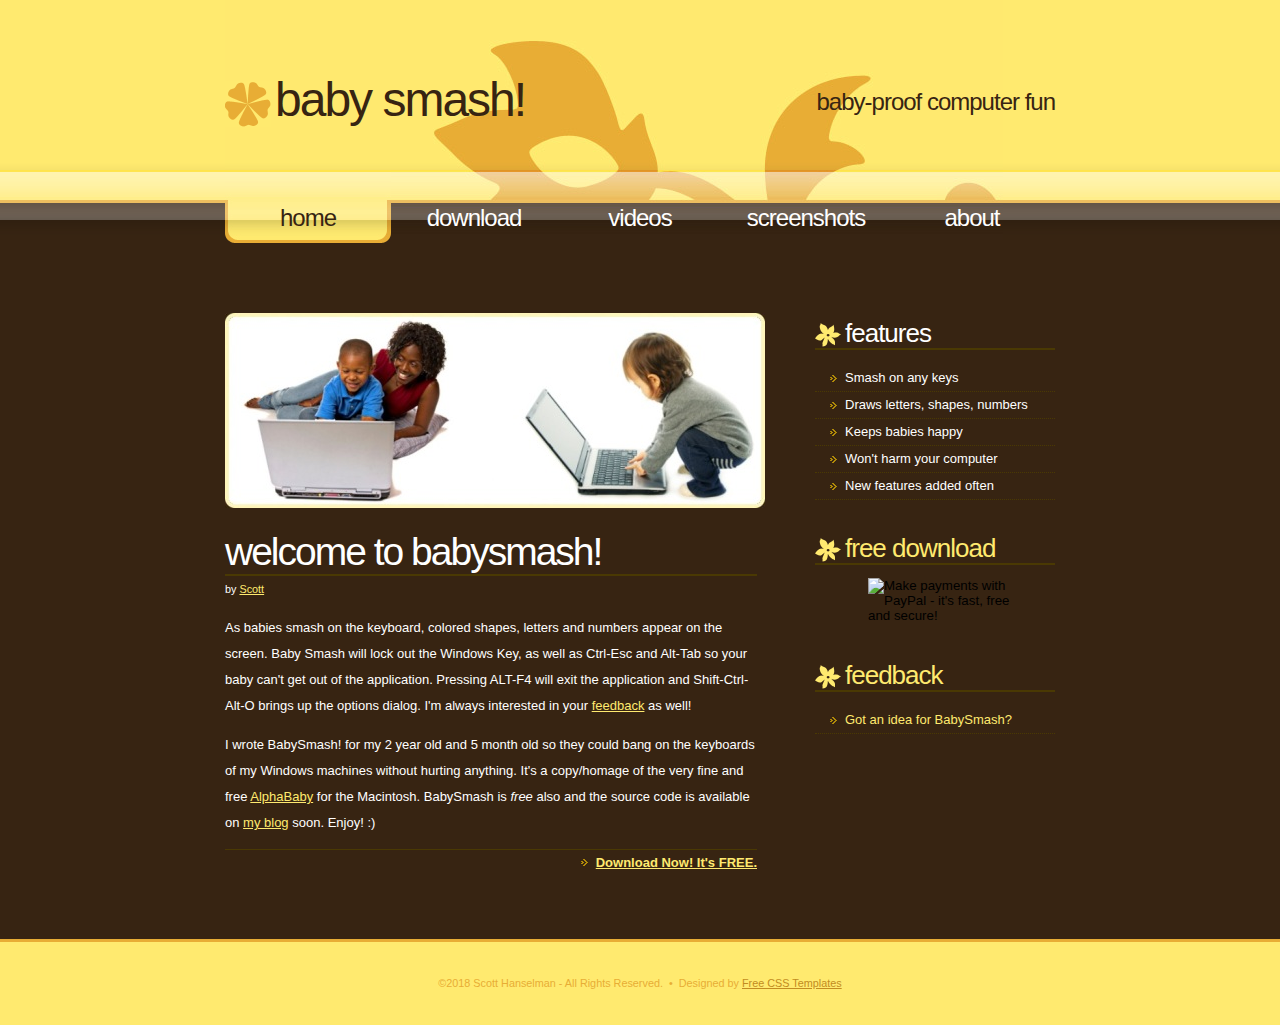
<file: index.htm>
<!DOCTYPE html PUBLIC "-//W3C//DTD XHTML 1.0 Strict//EN" "http://www.w3.org/TR/xhtml1/DTD/xhtml1-strict.dtd">
<!--
Design by Free CSS Templates
http://www.freecsstemplates.org
Released for free under a Creative Commons Attribution 2.5 License

Name       : Natures Charm
Description: A two-column, fixed-width design.
Version    : 1.0
Released   : 20080125

-->
<html xmlns="http://www.w3.org/1999/xhtml">
<head>
<meta http-equiv="content-type" content="text/html; charset=utf-8" />
<title>Baby Smash! by Scott Hanselman</title>
<meta name="keywords" content="" />
<meta name="description" content="" />
<link href="default.css" rel="stylesheet" type="text/css" media="screen" />
</head>
<body>
<!-- start header -->
<div id="header">
	<div id="logo">
		<h1><a href="https://www.hanselman.com/babysmash/">Baby Smash!</a></h1>
		<h2><a href="screenies.htm">Baby-Proof computer fun</a></h2>
	</div>
	<div id="menu">
		<ul>
			<li class="active"><a href="index.htm" accesskey="1" title="">Home</a></li>
			<li><a href="download.htm" accesskey="2" title="">Download</a></li>
			<li><a href="videos.htm" accesskey="3" title="">Videos</a></li>
			<li><a href="screenies.htm" accesskey="4" title="">Screenshots</a></li>
			<li><a href="about.htm" accesskey="5" title="">About</a></li>
		</ul>
	</div>
</div>
<!-- end header -->

<!-- start page -->
<div id="page">
	<!-- start content -->
	<div id="content">
		<div class="post">
			<p><a href="https://www.hanselman.com/babysmash/screenies.htm"><img src="images/img08medium.jpg" alt=""  /></a></p>
			<h1 class="title">Welcome to BabySmash!</h1>
			<p class="byline"><small>by <a href="https://www.hanselman.com/blog/">Scott</a></small></p>
			<div class="entry">
								<p>As babies smash on the keyboard, colored shapes, letters and numbers appear on the screen. Baby Smash will lock out the Windows Key, as well as Ctrl-Esc and Alt-Tab so your baby can't get out of the application. Pressing ALT-F4 will exit the application and Shift-Ctrl-Alt-O brings up the options dialog. I'm always interested in your <a href="http://feedback.babysmash.com/">feedback</a> as well!</p>

				<p>I wrote BabySmash! for my 2 year old and 5 month old so they could bang on the keyboards of my Windows machines without hurting anything. It's a copy/homage of the very fine and free <a href="http://alphababy.sourceforge.net/">AlphaBaby</a> for the Macintosh. BabySmash is <i>free</i> also and the source code is available on <A href="https://www.hanselman.com/blog">my blog</A> soon. Enjoy! :)</p>
			</div>
			<p class="meta"><a href="download.htm" class="more">Download Now! It's FREE.</a> </p>
		</div>
		<script src="http://babysmash.uservoice.com/pages/general/widgets/top3.js" type="text/javascript"></script>
	</div>
	<!-- end content -->
	<!-- start sidebar -->
	<div id="sidebar">
		<ul>
			<li>
				<h2>Features</h2>
				<ul>
					<li>Smash on any keys<!/li>
					<li>Draws letters, shapes, numbers<!/li>
					<li>Keeps babies happy</li>
					<li>Won't harm your computer</li>
					<li>New features added often</li>
				</ul>
			</li>
			<li>
				<h2><a href="download.htm">Free Download</a></h2>
				<blockquote><form name="_xclick" action="https://www.paypal.com/cgi-bin/webscr" method="post">
<input type="hidden" name="cmd" value="_xclick">
<input type="hidden" name="business" value="scott@hanselman.com">
<input type="hidden" name="item_name" value="BabySmash!">
<input type="hidden" name="currency_code" value="USD">
<input type="hidden" name="amount" value="8.00">
<input type="image" src="https://www.paypal.com/en_US/i/btn/btn_donate_LG.gif" border="0" name="submit" alt="Make payments with PayPal - it's fast, free and secure!">
</form>
</blockquote>
			</li>
			<li>
				<h2><a href="http://feedback.babysmash.com/">Feedback</a></h2>
				<ul>
					<li><a href="http://feedback.babysmash.com/">Got an idea for BabySmash?</a></li>
			</ul>
			</li>

		</ul>
	</div>
	<!-- end sidebar -->
</div>
<div style="clear: both; height: 30px">&nbsp;</div>
<!-- end page -->
<div id="footer">
	<p>&copy;2018 Scott Hanselman - All Rights Reserved. &nbsp;&bull;&nbsp; Designed by <a href="http://www.freecsstemplates.org/">Free CSS Templates</a></p>
</div>
<script type="text/javascript">
var gaJsHost = (("https:" == document.location.protocol) ? "https://ssl." : "http://www.");
document.write(unescape("%3Cscript src='" + gaJsHost + "google-analytics.com/ga.js' type='text/javascript'%3E%3C/script%3E"));
</script>
<script type="text/javascript">
var pageTracker = _gat._getTracker("UA-130207-2");
pageTracker._initData();
pageTracker._trackPageview();
</script>



</body>
</html>
</file>
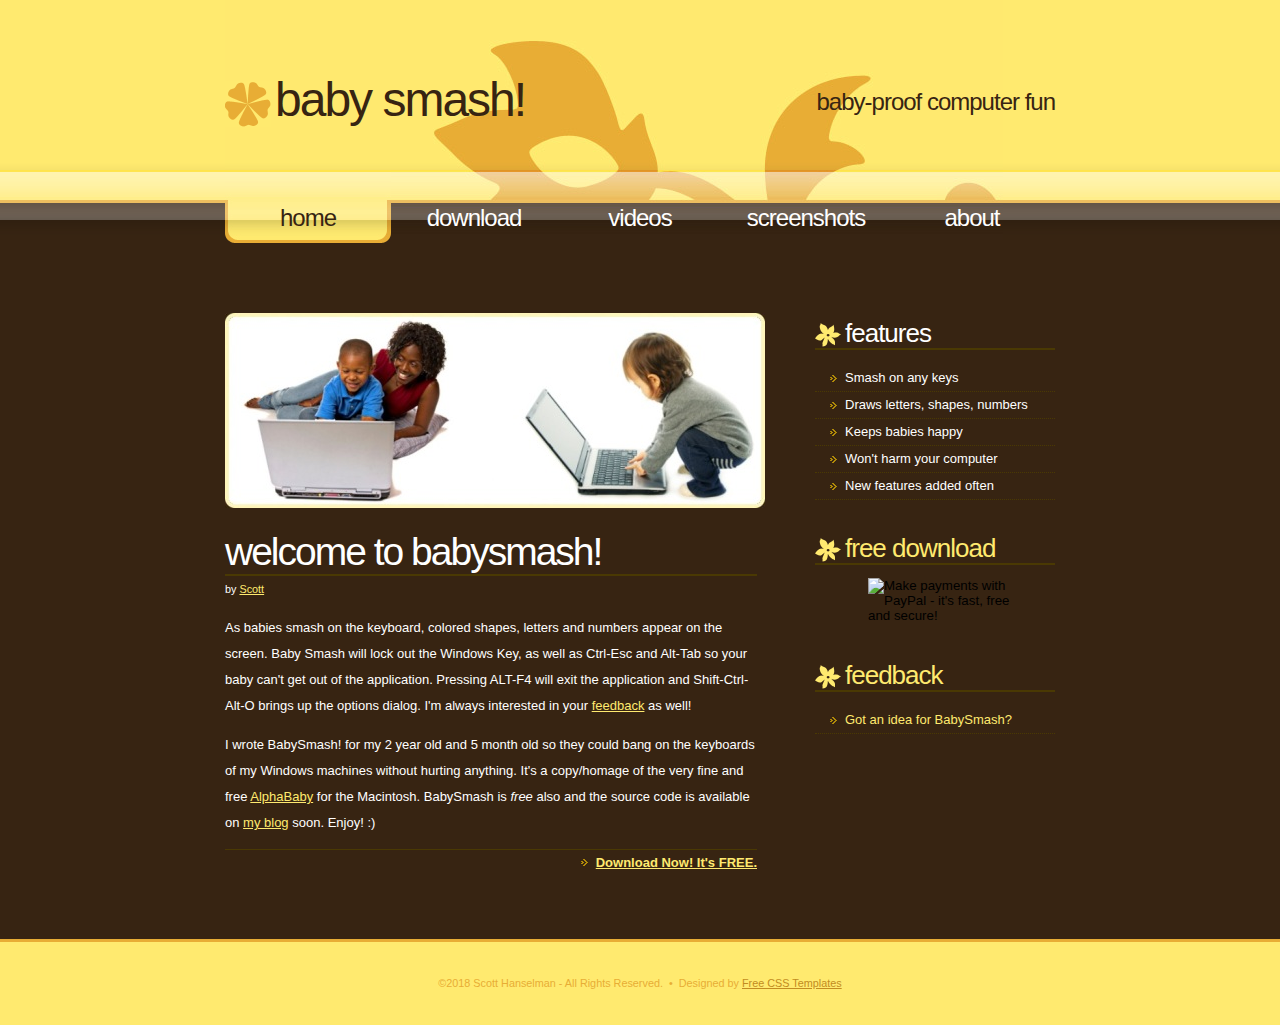
<file: index.html>
<!DOCTYPE html PUBLIC "-//W3C//DTD XHTML 1.0 Strict//EN" "http://www.w3.org/TR/xhtml1/DTD/xhtml1-strict.dtd">
<!--
Design by Free CSS Templates
http://www.freecsstemplates.org
Released for free under a Creative Commons Attribution 2.5 License

Name       : Natures Charm
Description: A two-column, fixed-width design.
Version    : 1.0
Released   : 20080125

-->
<html xmlns="http://www.w3.org/1999/xhtml">
<head>
<meta http-equiv="content-type" content="text/html; charset=utf-8" />
<title>Baby Smash! by Scott Hanselman</title>
<meta name="keywords" content="" />
<meta name="description" content="" />
<link href="default.css" rel="stylesheet" type="text/css" media="screen" />
</head>
<body>
<!-- start header -->
<div id="header">
	<div id="logo">
		<h1><a href="https://www.hanselman.com/babysmash/">Baby Smash!</a></h1>
		<h2><a href="screenies.htm">Baby-Proof computer fun</a></h2>
	</div>
	<div id="menu">
		<ul>
			<li class="active"><a href="index.html" accesskey="1" title="">Home</a></li>
			<li><a href="download.htm" accesskey="2" title="">Download</a></li>
			<li><a href="videos.htm" accesskey="3" title="">Videos</a></li>
			<li><a href="screenies.htm" accesskey="4" title="">Screenshots</a></li>
			<li><a href="about.htm" accesskey="5" title="">About</a></li>
		</ul>
	</div>
</div>
<!-- end header -->

<!-- start page -->
<div id="page">
	<!-- start content -->
	<div id="content">
		<div class="post">
			<p><a href="https://www.hanselman.com/babysmash/screenies.htm"><img src="images/img08medium.jpg" alt=""  /></a></p>
			<h1 class="title">Welcome to BabySmash!</h1>
			<p class="byline"><small>by <a href="https://www.hanselman.com/blog/">Scott</a></small></p>
			<div class="entry">
								<p>As babies smash on the keyboard, colored shapes, letters and numbers appear on the screen. Baby Smash will lock out the Windows Key, as well as Ctrl-Esc and Alt-Tab so your baby can't get out of the application. Pressing ALT-F4 will exit the application and Shift-Ctrl-Alt-O brings up the options dialog. I'm always interested in your <a href="http://feedback.babysmash.com/">feedback</a> as well!</p>

				<p>I wrote BabySmash! for my 2 year old and 5 month old so they could bang on the keyboards of my Windows machines without hurting anything. It's a copy/homage of the very fine and free <a href="http://alphababy.sourceforge.net/">AlphaBaby</a> for the Macintosh. BabySmash is <i>free</i> also and the source code is available on <A href="https://www.hanselman.com/blog">my blog</A> soon. Enjoy! :)</p>
			</div>
			<p class="meta"><a href="download.htm" class="more">Download Now! It's FREE.</a> </p>
		</div>
		<script src="http://babysmash.uservoice.com/pages/general/widgets/top3.js" type="text/javascript"></script>
	</div>
	<!-- end content -->
	<!-- start sidebar -->
	<div id="sidebar">
		<ul>
			<li>
				<h2>Features</h2>
				<ul>
					<li>Smash on any keys<!/li>
					<li>Draws letters, shapes, numbers<!/li>
					<li>Keeps babies happy</li>
					<li>Won't harm your computer</li>
					<li>New features added often</li>
				</ul>
			</li>
			<li>
				<h2><a href="download.htm">Free Download</a></h2>
				<blockquote><form name="_xclick" action="https://www.paypal.com/cgi-bin/webscr" method="post">
<input type="hidden" name="cmd" value="_xclick">
<input type="hidden" name="business" value="scott@hanselman.com">
<input type="hidden" name="item_name" value="BabySmash!">
<input type="hidden" name="currency_code" value="USD">
<input type="hidden" name="amount" value="8.00">
<input type="image" src="https://www.paypal.com/en_US/i/btn/btn_donate_LG.gif" border="0" name="submit" alt="Make payments with PayPal - it's fast, free and secure!">
</form>
</blockquote>
			</li>
			<li>
				<h2><a href="http://feedback.babysmash.com/">Feedback</a></h2>
				<ul>
					<li><a href="http://feedback.babysmash.com/">Got an idea for BabySmash?</a></li>
			</ul>
			</li>

		</ul>
	</div>
	<!-- end sidebar -->
</div>
<div style="clear: both; height: 30px">&nbsp;</div>
<!-- end page -->
<div id="footer">
	<p>&copy;2018 Scott Hanselman - All Rights Reserved. &nbsp;&bull;&nbsp; Designed by <a href="http://www.freecsstemplates.org/">Free CSS Templates</a></p>
</div>
<script type="text/javascript">
var gaJsHost = (("https:" == document.location.protocol) ? "https://ssl." : "http://www.");
document.write(unescape("%3Cscript src='" + gaJsHost + "google-analytics.com/ga.js' type='text/javascript'%3E%3C/script%3E"));
</script>
<script type="text/javascript">
var pageTracker = _gat._getTracker("UA-130207-2");
pageTracker._initData();
pageTracker._trackPageview();
</script>



</body>
</html>
</file>
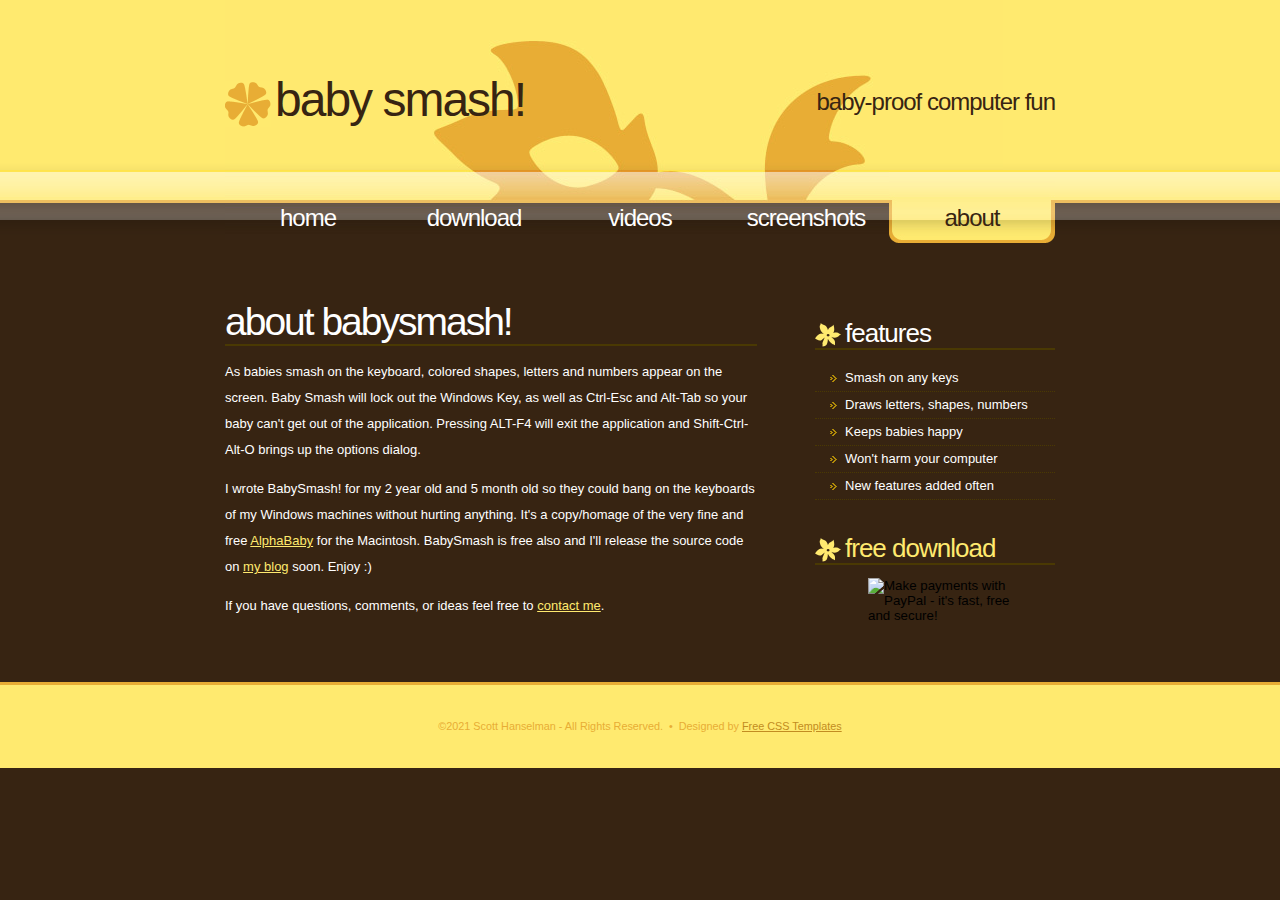
<file: about.htm>
<!DOCTYPE html PUBLIC "-//W3C//DTD XHTML 1.0 Strict//EN" "http://www.w3.org/TR/xhtml1/DTD/xhtml1-strict.dtd">
<!--
Design by Free CSS Templates
http://www.freecsstemplates.org
Released for free under a Creative Commons Attribution 2.5 License

Name       : Natures Charm
Description: A two-column, fixed-width design.
Version    : 1.0
Released   : 20080125

-->
<html xmlns="http://www.w3.org/1999/xhtml">
<head>
<meta http-equiv="content-type" content="text/html; charset=utf-8" />
<title>Baby Smash! by Scott Hanselman - A fun game for babies and toddlers</title>
<meta name="keywords" content="" />
<meta name="description" content="" />
<link href="default.css" rel="stylesheet" type="text/css" media="screen" />
</head>
<body>
<!-- start header -->
<div id="header">
	<div id="logo">
		<h1><a href="https://www.hanselman.com/babysmash/">Baby Smash!</a></h1>
		<h2><a href="screenies.htm">Baby-Proof computer fun</a></h2>
	</div>
	<div id="menu">
		<ul>
			<li><a href="index.html" accesskey="1" title="">Home</a></li>
			<li><a href="download.htm" accesskey="2" title="">Download</a></li>
			<li><a href="videos.htm" accesskey="3" title="">Videos</a></li>
			<li><a href="screenies.htm" accesskey="4" title="">Screenshots</a></li>
			<li class="active"><a href="about.htm" accesskey="5" title="">About</a></li>
		</ul>
	</div>
</div>
<!-- end header -->

<!-- start page -->
<div id="page">
	<!-- start content -->
	<div id="content">
		<div class="post">
			<h1 class="title">About BabySmash!</h1>
			<div class="entry">
				<p>As babies smash on the keyboard, colored shapes, letters and numbers appear on the screen. Baby Smash will lock out the Windows Key, as well as Ctrl-Esc and Alt-Tab so your baby can't get out of the application. Pressing ALT-F4 will exit the application and Shift-Ctrl-Alt-O brings up the options dialog.</p>
				<p>I wrote BabySmash! for my 2 year old and 5 month old so they could bang on the keyboards of my Windows machines without hurting anything. It's a copy/homage of the very fine and free <a href="http://alphababy.sourceforge.net/">AlphaBaby</a> for the Macintosh. BabySmash is free also and I'll release the source code on <A href="https://www.hanselman.com/blog">my blog</A> soon. Enjoy :)</p>
				<p>If you have questions, comments, or ideas feel free to <a href="https://www.hanselman.com/about">contact me</a>.</p>
			</div>
		</div>
	</div>
	<!-- end content -->
	<!-- start sidebar -->
	<div id="sidebar">
		<ul>
			<li>
				<h2>Features</h2>
				<ul>
					<li>Smash on any keys<!/li>
					<li>Draws letters, shapes, numbers<!/li>
					<li>Keeps babies happy</li>
					<li>Won't harm your computer</li>
					<li>New features added often</li>
				</ul>
			</li>
			<li>
				<h2><a href="download.htm">Free Download</a></h2>
				<blockquote><form name="_xclick" action="https://www.paypal.com/cgi-bin/webscr" method="post">
<input type="hidden" name="cmd" value="_xclick">
<input type="hidden" name="business" value="scott@hanselman.com">
<input type="hidden" name="item_name" value="BabySmash!">
<input type="hidden" name="currency_code" value="USD">
<input type="hidden" name="amount" value="8.00">
<input type="image" src="https://www.paypal.com/en_US/i/btn/btn_donate_LG.gif" border="0" name="submit" alt="Make payments with PayPal - it's fast, free and secure!">
</form>
</blockquote>
			</li>
		</ul>
	</div>
	<!-- end sidebar -->
</div>
<div style="clear: both; height: 30px">&nbsp;</div>
<!-- end page -->
<div id="footer">
	<p>&copy;2021 Scott Hanselman - All Rights Reserved. &nbsp;&bull;&nbsp; Designed by <a href="http://www.freecsstemplates.org/">Free CSS Templates</a></p>
</div>
<script type="text/javascript">
var gaJsHost = (("https:" == document.location.protocol) ? "https://ssl." : "http://www.");
document.write(unescape("%3Cscript src='" + gaJsHost + "google-analytics.com/ga.js' type='text/javascript'%3E%3C/script%3E"));
</script>
<script type="text/javascript">
var pageTracker = _gat._getTracker("UA-130207-2");
pageTracker._initData();
pageTracker._trackPageview();
</script>


</body>
</html>
</file>
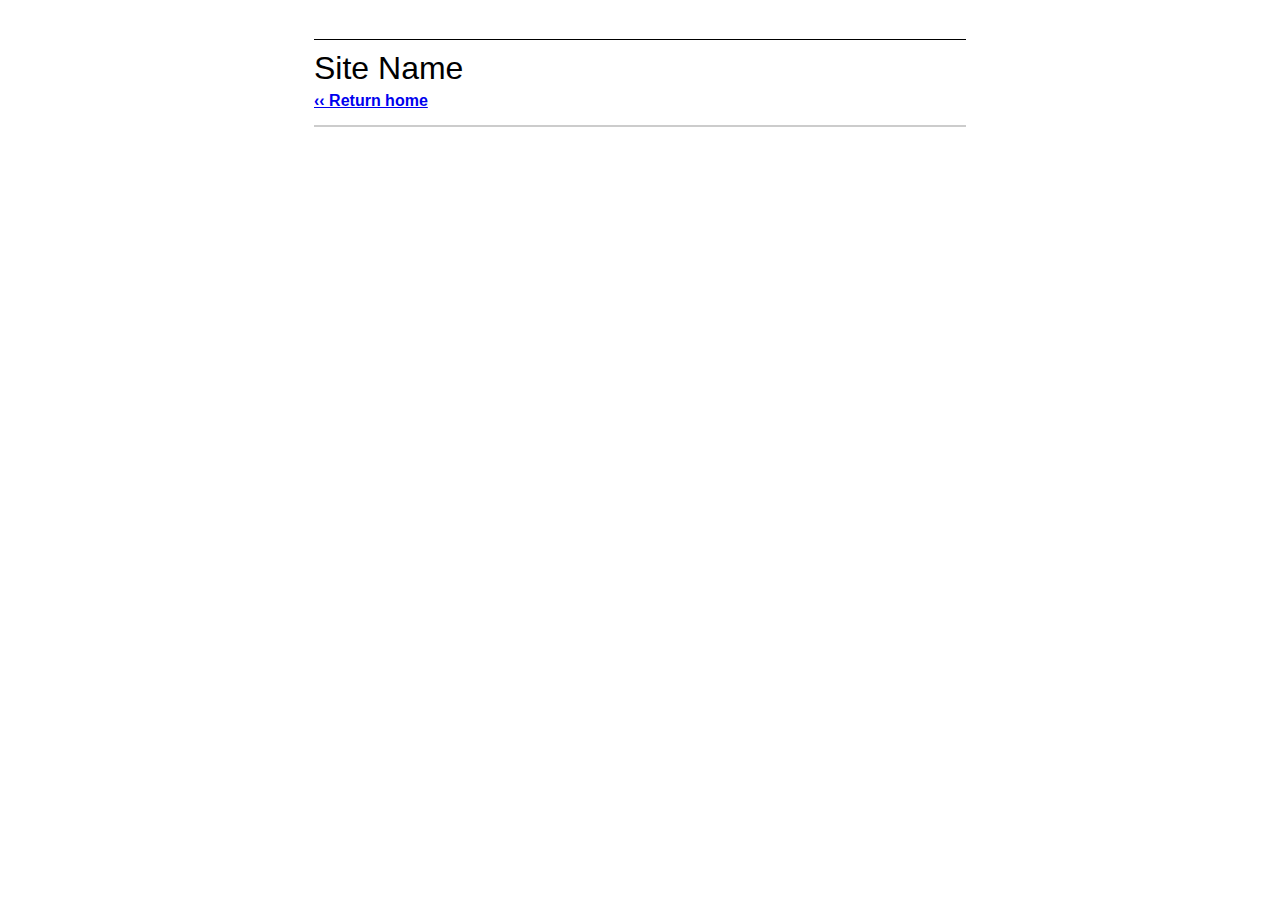
<file: canvas.html>
<html>
<head>
<style type="text/css">
 /*
  These styles are customizable.
  Provide  .canvas-gadget (the div that holds the canvas mode gadget)
  at least 500px width so that  the gadget has sufficient screen real estate
*/
body {
  margin:0;
  font-family:arial, sans-serif;
  text-align:center;
}
.container {
  width:652px;
  margin:0 auto;
  text-align:left;
}
.fc-sign-in-header {
  text-align:left;
  font-size:13px;
  padding:3px 10px;
  border-bottom:1px solid #000000;
}
.signin {
  text-align:left;
  float:right;
  font-size:13px;
  height:32px;
}
.go-back {
  text-align:left;
  margin:5px auto 15px auto;
}
.go-back a, .go-back a:visited {
  font-weight:bold;
}
.canvas-gadget {
  text-align:left;
  width:650px; /* ALLOW AT LEAST 500px WIDTH*/
  margin:10px auto 10px auto;
  border:1px solid #cccccc;
}
.site-header {
  margin-top:10px;
}
.section-title {
  font-size:2em;
}
.clear {
  clear:both;
  font-size:1px;
  height:1px;
  line-height:0;
  margin:0;
  padding:0;
}
</style>
<script type="text/javascript" src="http://www.google.com/friendconnect/script/friendconnect.js"></script>
</head>
<body>
<div class="container">
  <div class="fc-sign-in-header">
    <!--REQUIRED SO VISITORS CAN SIGN IN-->
    <div class="signin" id="gadget-signin"></div>
    <script type="text/javascript">
    var skin = {};
    skin['BORDER_COLOR'] = '#cccccc';
    skin['ENDCAP_BG_COLOR'] = '#e0ecff';
    skin['ENDCAP_TEXT_COLOR'] = '#333333';
    skin['ENDCAP_LINK_COLOR'] = '#0000cc';
    skin['ALTERNATE_BG_COLOR'] = '#ffffff';
    skin['CONTENT_BG_COLOR'] = '#ffffff';
    skin['CONTENT_LINK_COLOR'] = '#0000cc';
    skin['CONTENT_TEXT_COLOR'] = '#333333';
    skin['CONTENT_SECONDARY_LINK_COLOR'] = '#7777cc';
    skin['CONTENT_SECONDARY_TEXT_COLOR'] = '#666666';
    skin['CONTENT_HEADLINE_COLOR'] = '#333333';
    skin['ALIGNMENT'] = 'right';
    google.friendconnect.container.renderCanvasSignInGadget({'id': 'gadget-signin'}, skin);
    </script>
    <!--END REQUIRED-->
    <div class="clear"></div>
  </div>

  <div class="site-header"><span class="section-title">Site Name</span></div>
  <div class="go-back">
    <!--REQUIRED SO VISITORS CAN RETURN TO REFERRING PAGE-->
    <a href="javascript:google.friendconnect.container.goBackToSite();">
    &lsaquo;&lsaquo; Return home</a>
    <!--END REQUIRED-->
  </div>
  <!-- REQUIRED - THIS IS WHERE THE GADGET IS PRESENTED. ALLOW AT LEAST 500px WIDTH -->
  <div id="gadget-canvas" class="canvas-gadget"></div>
  <script type="text/javascript">
  var skin = {};
  skin['BORDER_COLOR'] = '#cccccc';
  skin['ENDCAP_BG_COLOR'] = '#e0ecff';
  skin['ENDCAP_TEXT_COLOR'] = '#333333';
  skin['ENDCAP_LINK_COLOR'] = '#0000cc';
  skin['ALTERNATE_BG_COLOR'] = '#ffffff';
  skin['CONTENT_BG_COLOR'] = '#ffffff';
  skin['CONTENT_LINK_COLOR'] = '#0000cc';
  skin['CONTENT_TEXT_COLOR'] = '#333333';
  skin['CONTENT_SECONDARY_LINK_COLOR'] = '#7777cc';
  skin['CONTENT_SECONDARY_TEXT_COLOR'] = '#666666';
  skin['CONTENT_HEADLINE_COLOR'] = '#333333';
  google.friendconnect.container.renderUrlCanvasGadget({'id': 'gadget-canvas'}, skin);
  </script>
  <!--END REQUIRED-->
</div>
</body>
</html>
</file>
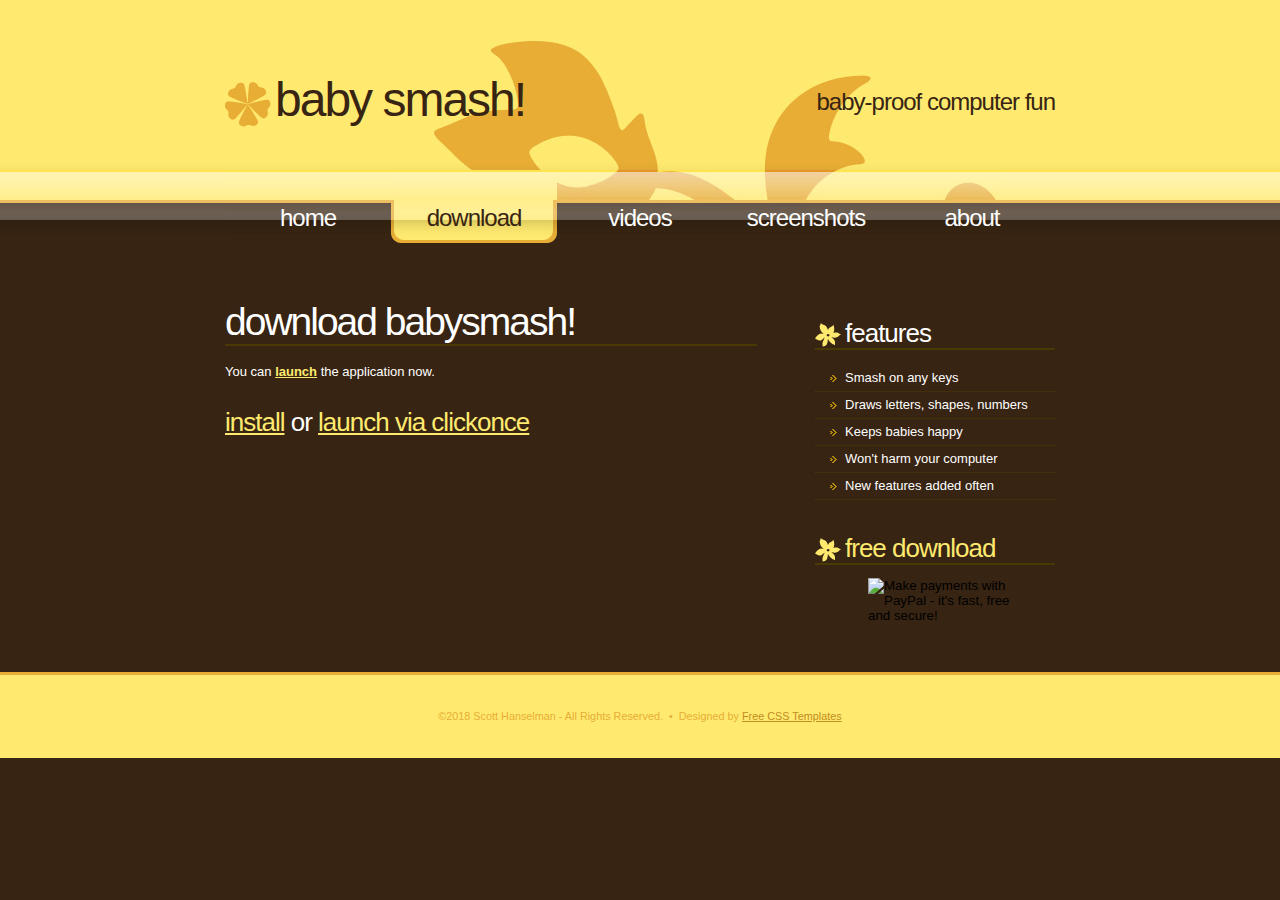
<file: download.htm>
<!DOCTYPE html PUBLIC "-//W3C//DTD XHTML 1.0 Strict//EN" "http://www.w3.org/TR/xhtml1/DTD/xhtml1-strict.dtd">
<!--
Design by Free CSS Templates
http://www.freecsstemplates.org
Released for free under a Creative Commons Attribution 2.5 License

Name       : Natures Charm
Description: A two-column, fixed-width design.
Version    : 1.0
Released   : 20080125

-->
<html xmlns="http://www.w3.org/1999/xhtml">
<head>
<meta http-equiv="content-type" content="text/html; charset=utf-8" />
<title>Baby Smash! by Scott Hanselman</title>
<meta name="keywords" content="" />
<meta name="description" content="" />
<link href="default.css" rel="stylesheet" type="text/css" media="screen" />
</head>
<body>
<!-- start header -->
<div id="header">
	<div id="logo">
		<h1><a href="https://www.hanselman.com/babysmash/">Baby Smash!</a></h1>
		<h2><a href="screenies.htm">Baby-Proof computer fun</a></h2>
	</div>
	<div id="menu">
		<ul>
			<li ><a href="index.html" accesskey="1" title="">Home</a></li>
			<li class="active"><a href="download.htm" accesskey="2" title="">Download</a></li>
			<li><a href="videos.htm" accesskey="3" title="">Videos</a></li>
			<li ><a href="screenies.htm" accesskey="4" title="">Screenshots</a></li>
			<li><a href="about.htm" accesskey="5" title="">About</a></li>
		</ul>
	</div>
</div>
<!-- end header -->

<!-- start page -->
<div id="page">
	<!-- start content -->
	<div id="content">
		<div class="post">
			<h1 class="title">Download BabySmash!</h1>
			<div class="entry">
				<p>You can <SPAN CLASS="JustThisApp"><A HREF="https://hanselman.com/babysmash/BabySmash.application"><b>launch</b></A></SPAN> the application now. </p>

<h2><A ID="InstallButton" HREF="https://hanselman.com/babysmash/setup.exe">Install</A> or <A HREF="https://hanselman.com/babysmash/BabySmash.application">Launch via ClickOnce</A></h2>

			</div>
		</div>
	</div>
	<!-- end content -->
	<!-- start sidebar -->
	<div id="sidebar">
		<ul>
			<li>
				<h2>Features</h2>
				<ul>
					<li>Smash on any keys<!/li>
					<li>Draws letters, shapes, numbers<!/li>
					<li>Keeps babies happy</li>
					<li>Won't harm your computer</li>
					<li>New features added often</li>
				</ul>
			</li>
			<li>
				<h2><a href="download.htm">Free Download</a></h2>
				<blockquote><form name="_xclick" action="https://www.paypal.com/cgi-bin/webscr" method="post">
<input type="hidden" name="cmd" value="_xclick">
<input type="hidden" name="business" value="scott@hanselman.com">
<input type="hidden" name="item_name" value="BabySmash!">
<input type="hidden" name="currency_code" value="USD">
<input type="hidden" name="amount" value="8.00">
<input type="image" src="https://www.paypal.com/en_US/i/btn/btn_donate_LG.gif" border="0" name="submit" alt="Make payments with PayPal - it's fast, free and secure!">
</form>
</blockquote>
			</li>
		</ul>
	</div>
	<!-- end sidebar -->
</div>
<div style="clear: both; height: 30px">&nbsp;</div>
<!-- end page -->
<div id="footer">
	<p>&copy;2018 Scott Hanselman - All Rights Reserved. &nbsp;&bull;&nbsp; Designed by <a href="http://www.freecsstemplates.org/">Free CSS Templates</a></p>
</div>
<script type="text/javascript">
var gaJsHost = (("https:" == document.location.protocol) ? "https://ssl." : "http://www.");
document.write(unescape("%3Cscript src='" + gaJsHost + "google-analytics.com/ga.js' type='text/javascript'%3E%3C/script%3E"));
</script>
<script type="text/javascript">
var pageTracker = _gat._getTracker("UA-130207-2");
pageTracker._initData();
pageTracker._trackPageview();
</script>

<script type="text/javascript">
var uservoiceOptions = {
 /* required */
 key: 'babysmash',
 host: 'feedback.babysmash.com',
 forum: '1625',
 showTab: true,
 /* optional */
 alignment: 'left',
 background_color:'#f00',
 text_color: 'white',
 hover_color: '#06C',
 lang: 'en'
};

function _loadUserVoice() {
 var s = document.createElement('script');
 s.setAttribute('type', 'text/javascript');
 s.setAttribute('src', ("https:" == document.location.protocol ? "https://" : "http://") + "cdn.uservoice.com/javascripts/widgets/tab.js");
 document.getElementsByTagName('head')[0].appendChild(s);
}
_loadSuper = window.onload;
window.onload = (typeof window.onload != 'function') ? _loadUserVoice : function() { _loadSuper(); _loadUserVoice(); };
</script>

</body>
</html>
</file>
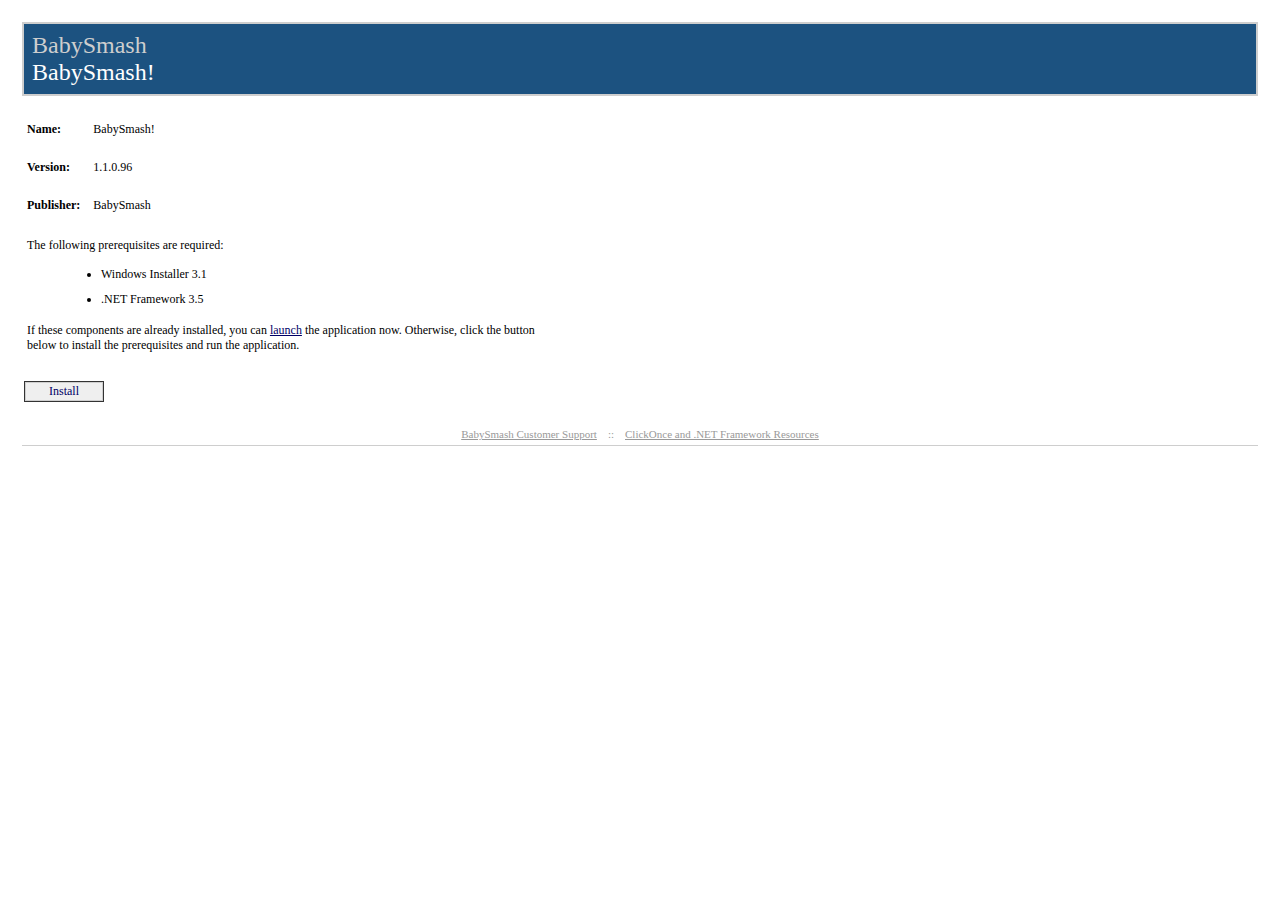
<file: publish.htm>
﻿<HTML>
  <HEAD>
    <TITLE>BabySmash!</TITLE>
    <META HTTP-EQUIV="Content-Type" CONTENT="text/html; charset=utf-8" />
    <STYLE TYPE="text/css">
<!--
BODY{margin-top:20px; margin-left:20px; margin-right:20px; color:#000000; font-family:Tahoma; background-color:white}
A:link {font-weight:normal; color:#000066; text-decoration:none}
A:visited {font-weight:normal; color:#000066; text-decoration:none}
A:active {font-weight:normal; text-decoration:none}
A:hover {font-weight:normal; color:#FF6600; text-decoration:none}
P {margin-top:0px; margin-bottom:12px; color:#000000; font-family:Tahoma}
PRE {border-right:#f0f0e0 1px solid; padding-right:5px; border-top:#f0f0e0 1px solid; margin-top:-5px; padding-left:5px; font-size:x-small; padding-bottom:5px; border-left:#f0f0e0 1px solid; padding-top:5px; border-bottom:#f0f0e0 1px solid; font-family:Courier New; background-color:#e5e5cc}
TD {font-size:12px; color:#000000; font-family:Tahoma}
H2 {border-top: #003366 1px solid; margin-top:25px; font-weight:bold; font-size:1.5em; margin-bottom:10px; margin-left:-15px; color:#003366}
H3 {margin-top:10px; font-size: 1.1em; margin-bottom: 10px; margin-left: -15px; color: #000000}
UL {margin-top:10px; margin-left:20px}
OL {margin-top:10px; margin-left:20px}
LI {margin-top:10px; color: #000000}
FONT.value {font-weight:bold; color:darkblue}
FONT.key {font-weight: bold; color: darkgreen}
.divTag {border:1px; border-style:solid; background-color:#FFFFFF; text-decoration:none; height:auto; width:auto; background-color:#cecece}
.BannerColumn {background-color:#000000}
.Banner {border:0; padding:0; height:8px; margin-top:0px; color:#ffffff; filter:progid:DXImageTransform.Microsoft.Gradient(GradientType=1,StartColorStr='#1c5280',EndColorStr='#FFFFFF');}
.BannerTextCompany {font:bold; font-size:18pt; color:#cecece; font-family:Tahoma; height:0px; margin-top:0; margin-left:8px; margin-bottom:0; padding:0px; white-space:nowrap; filter:progid:DXImageTransform.Microsoft.dropshadow(OffX=2,OffY=2,Color='black',Positive='true');}
.BannerTextApplication {font:bold; font-size:18pt; font-family:Tahoma; height:0px; margin-top:0; margin-left:8px; margin-bottom:0; padding:0px; white-space:nowrap; filter:progid:DXImageTransform.Microsoft.dropshadow(OffX=2,OffY=2,Color='black',Positive='true');}
.BannerText {font:bold; font-size:18pt; font-family:Tahoma; height:0px; margin-top:0; margin-left:8px; margin-bottom:0; padding:0px; filter:progid:DXImageTransform.Microsoft.dropshadow(OffX=2,OffY=2,Color='black',Positive='true');}
.BannerSubhead {border:0; padding:0; height:16px; margin-top:0px; margin-left:10px; color:#ffffff; filter:progid:DXImageTransform.Microsoft.Gradient(GradientType=1,StartColorStr='#4B3E1A',EndColorStr='#FFFFFF');}
.BannerSubheadText {font:bold; height:11px; font-size:11px; font-family:Tahoma; margin-top:1; margin-left:10; filter:progid:DXImageTransform.Microsoft.dropshadow(OffX=2,OffY=2,Color='black',Positive='true');}
.FooterRule {border:0; padding:0; height:1px; margin:0px; color:#ffffff; filter:progid:DXImageTransform.Microsoft.Gradient(GradientType=1,StartColorStr='#4B3E1A',EndColorStr='#FFFFFF');}
.FooterText {font-size:11px; font-weight:normal; text-decoration:none; font-family:Tahoma; margin-top:10; margin-left:0px; margin-bottom:2; padding:0px; color:#999999; white-space:nowrap}
.FooterText A:link {font-weight:normal; color:#999999; text-decoration:underline}
.FooterText A:visited {font-weight:normal; color:#999999; text-decoration:underline}
.FooterText A:active {font-weight:normal; color:#999999; text-decoration:underline}
.FooterText A:hover {font-weight:normal; color:#FF6600; text-decoration:underline}
.ClickOnceInfoText {font-size:11px; font-weight:normal; text-decoration:none; font-family:Tahoma; margin-top:0; margin-right:2px; margin-bottom:0; padding:0px; color:#000000}
.InstallTextStyle {font:bold; font-size:14pt; font-family:Tahoma; a:#FF0000; text-decoration:None}
.DetailsStyle {margin-left:30px}
.ItemStyle {margin-left:-15px; font-weight:bold}
.StartColorStr {background-color:#4B3E1A}
.JustThisApp A:link {font-weight:normal; color:#000066; text-decoration:underline}
.JustThisApp A:visited {font-weight:normal; color:#000066; text-decoration:underline}
.JustThisApp A:active {font-weight:normal; text-decoration:underline}
.JustThisApp A:hover {font-weight:normal; color:#FF6600; text-decoration:underline}
-->

</STYLE>

<SCRIPT LANGUAGE="JavaScript">
<!--
runtimeVersion = "3.5.30729";
checkClient = false;
directLink = "BabySmash.application";


function Initialize()
{
  if (HasRuntimeVersion(runtimeVersion, false) || (checkClient && HasRuntimeVersion(runtimeVersion, checkClient)))
  {
    InstallButton.href = directLink;
    BootstrapperSection.style.display = "none";
  }
}
function HasRuntimeVersion(v, c)
{
  var va = GetVersion(v);
  var i;
  var a = navigator.userAgent.match(/\.NET CLR [0-9.]+/g);
  if (c)
    a = navigator.userAgent.match(/\.NET Client [0-9.]+/g);
  if (a != null)
    for (i = 0; i < a.length; ++i)
      if (CompareVersions(va, GetVersion(a[i])) <= 0)
		return true;
  return false;
}
function GetVersion(v)
{
  var a = v.match(/([0-9]+)\.([0-9]+)\.([0-9]+)/i);
  return a.slice(1);
}
function CompareVersions(v1, v2)
{
  for (i = 0; i < v1.length; ++i)
  {
    var n1 = new Number(v1[i]);
    var n2 = new Number(v2[i]);
    if (n1 < n2)
      return -1;
    if (n1 > n2)
      return 1;
  }
  return 0;
}

-->
</SCRIPT>

</HEAD>
  <BODY ONLOAD="Initialize()">
    <TABLE WIDTH="100%" CELLPADDING="0" CELLSPACING="2" BORDER="0">

<!-- Begin Banner -->
<TR><TD><TABLE CELLPADDING="2" CELLSPACING="0" BORDER="0" BGCOLOR="#cecece" WIDTH="100%"><TR><TD><TABLE BGCOLOR="#1c5280" WIDTH="100%" CELLPADDING="0" CELLSPACING="0" BORDER="0"><TR><TD CLASS="Banner" /></TR><TR><TD CLASS="Banner"><SPAN CLASS="BannerTextCompany">BabySmash</SPAN></TD></TR><TR><TD CLASS="Banner"><SPAN CLASS="BannerTextApplication">BabySmash!</SPAN></TD></TR><TR><TD CLASS="Banner" ALIGN="RIGHT" /></TR></TABLE></TD></TR></TABLE></TD></TR>
<!-- End Banner -->


<!-- Begin Dialog -->
<TR><TD ALIGN="LEFT"><TABLE CELLPADDING="2" CELLSPACING="0" BORDER="0" WIDTH="540"><TR><TD WIDTH="496">

<!-- Begin AppInfo -->
<TABLE><TR><TD COLSPAN="3">&nbsp;</TD></TR><TR><TD><B>Name:</B></TD><TD WIDTH="5"><SPACER TYPE="block" WIDTH="10" /></TD><TD>BabySmash!</TD></TR><TR><TD COLSPAN="3">&nbsp;</TD></TR><TR><TD><B>Version:</B></TD><TD WIDTH="5"><SPACER TYPE="block" WIDTH="10" /></TD><TD>1.1.0.96</TD></TR><TR><TD COLSPAN="3">&nbsp;</TD></TR><TR><TD><B>Publisher:</B></TD><TD WIDTH="5"><SPACER TYPE="block" WIDTH="10" /></TD><TD>BabySmash</TD></TR><tr><td colspan="3">&nbsp;</td></tr></TABLE>
<!-- End AppInfo -->


<!-- Begin Prerequisites -->
<TABLE ID="BootstrapperSection" BORDER="0"><TR><TD COLSPAN="2">The following prerequisites are required:</TD></TR><TR><TD WIDTH="10">&nbsp;</TD><TD><UL>
<LI>Windows Installer 3.1</LI>
<LI>.NET Framework 3.5</LI>
</UL></TD></TR><TR><TD COLSPAN="2">
If these components are already installed, you can <SPAN CLASS="JustThisApp"><A HREF="BabySmash.application">launch</A></SPAN> the application now. Otherwise, click the button below to install the prerequisites and run the application.
</TD></TR><TR><TD COLSPAN="2">&nbsp;</TD></TR></TABLE>
<!-- End Prerequisites -->


</TD></TR></TABLE>
<!-- Begin Buttons -->
<TR><TD ALIGN="LEFT"><TABLE CELLPADDING="2" CELLSPACING="0" BORDER="0" WIDTH="540" STYLE="cursor:hand" ONCLICK="window.navigate(InstallButton.href)"><TR><TD ALIGN="LEFT"><TABLE CELLPADDING="1" BGCOLOR="#333333" CELLSPACING="0" BORDER="0"><TR><TD><TABLE CELLPADDING="1" BGCOLOR="#cecece" CELLSPACING="0" BORDER="0"><TR><TD><TABLE CELLPADDING="1" BGCOLOR="#efefef" CELLSPACING="0" BORDER="0"><TR><TD WIDTH="20"><SPACER TYPE="block" WIDTH="20" HEIGHT="1" /></TD><TD><A ID="InstallButton" HREF="setup.exe">Install</A></TD><TD width="20"><SPACER TYPE="block" WIDTH="20" HEIGHT="1" /></TD></TR></TABLE></TD></TR></TABLE></TD></TR></TABLE></TD><TD WIDTH="15%" ALIGN="right" /></TR></TABLE></TD></TR>
<!-- End Buttons -->
</TD></TR>
<!-- End Dialog -->



<!-- Spacer Row -->
<TR><TD>&nbsp;</TD></TR>

<TR><TD>
<!-- Begin Footer -->
<TABLE WIDTH="100%" CELLPADDING="0" CELLSPACING="0" BORDER="0" BGCOLOR="#ffffff"><TR><TD HEIGHT="5"><SPACER TYPE="block" HEIGHT="5" /></TD></TR><TR><TD CLASS="FooterText" ALIGN="center">
<A HREF="http://feedback.babysmash.com">BabySmash Customer Support</A>
&nbsp;&nbsp;&nbsp;::&nbsp;&nbsp;&nbsp;
<A HREF="https://msdn.microsoft.com/clickonce">ClickOnce and .NET Framework Resources</A>
</TD></TR><TR><TD HEIGHT="5"><SPACER TYPE="block" HEIGHT="5" /></TD></TR><TR><TD HEIGHT="1" bgcolor="#cecece"><SPACER TYPE="block" HEIGHT="1" /></TD></TR></TABLE>
<!-- End Footer -->
</TD></TR>

</TABLE>
  </BODY>
</HTML>
</file>
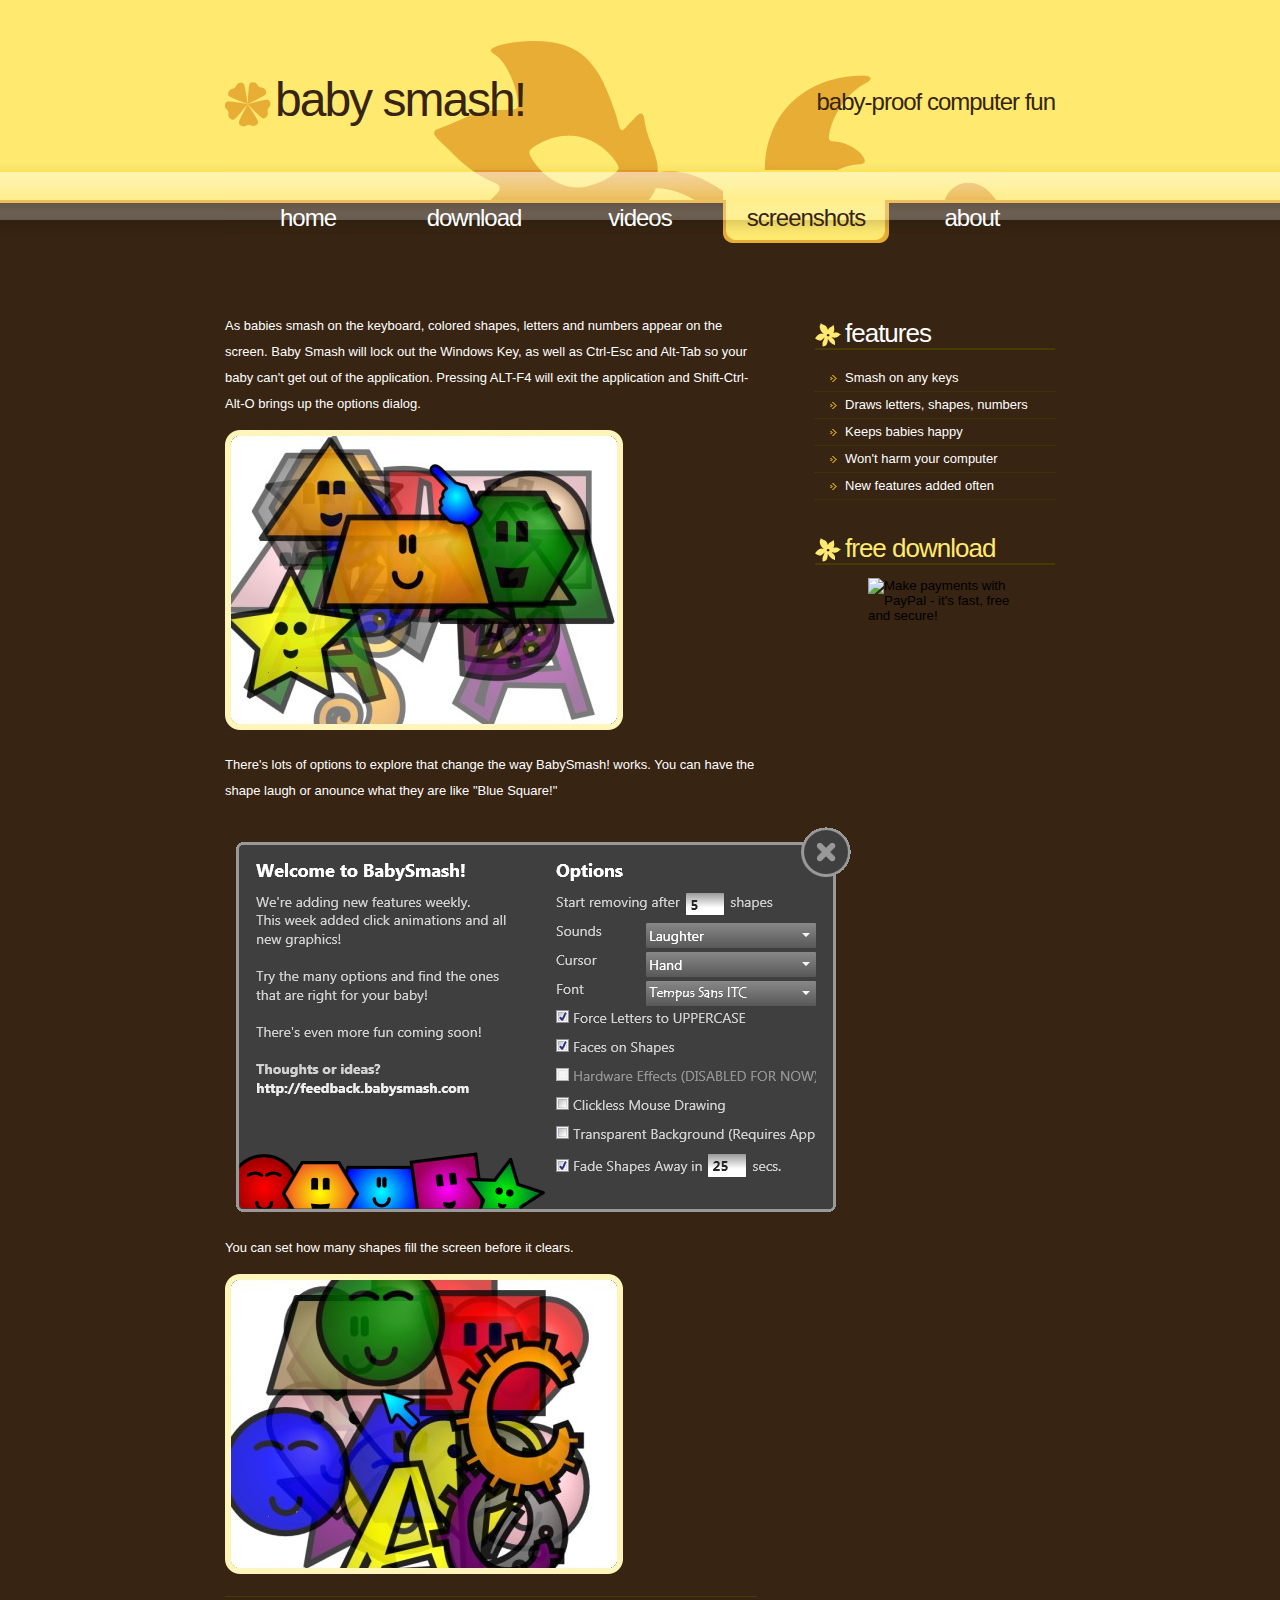
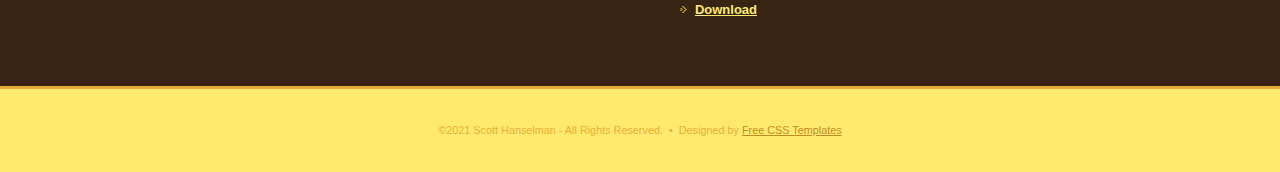
<file: screenies.htm>
<!DOCTYPE html PUBLIC "-//W3C//DTD XHTML 1.0 Strict//EN" "http://www.w3.org/TR/xhtml1/DTD/xhtml1-strict.dtd">
<!--
Design by Free CSS Templates
https://www.freecsstemplates.org
Released for free under a Creative Commons Attribution 2.5 License

Name       : Natures Charm
Description: A two-column, fixed-width design.
Version    : 1.0
Released   : 20080125

-->
<html xmlns="http://www.w3.org/1999/xhtml">
<head>
<meta http-equiv="content-type" content="text/html; charset=utf-8" />
<title>Baby Smash! by Scott Hanselman</title>
<meta name="keywords" content="" />
<meta name="description" content="" />
<link href="default.css" rel="stylesheet" type="text/css" media="screen" />
</head>
<body>
<!-- start header -->
<div id="header">
	<div id="logo">
		<h1><a href="https://www.hanselman.com/babysmash/">Baby Smash!</a></h1>
		<h2><a href="download.htm">Baby-Proof computer fun</a></h2>
	</div>
	<div id="menu">
		<ul>
			<li ><a href="index.html" accesskey="1" title="">Home</a></li>
			<li><a href="download.htm" accesskey="2" title="">Download</a></li>
			<li><a href="videos.htm" accesskey="3" title="">Videos</a></li>
			<li class="active"><a href="screenies.htm" accesskey="4" title="">Screenshots</a></li>
			<li><a href="about.htm" accesskey="5" title="">About</a></li>
		</ul>
	</div>
</div>
<!-- end header -->

<!-- start page -->
<div id="page">
	<!-- start content -->
	<div id="content">
		<div class="post">
			<div class="entry">
				<p>As babies smash on the keyboard, colored shapes, letters and numbers appear on the screen. Baby Smash will lock out the Windows Key, as well as Ctrl-Esc and Alt-Tab so your baby can't get out of the application. Pressing ALT-F4 will exit the application and Shift-Ctrl-Alt-O brings up the options dialog.</p>
<p><img src="images/screenshot1.jpg"/></p>
				<p>There's lots of options to explore that change the way BabySmash! works. You can have the shape laugh or anounce what they are like "Blue Square!"</p>
<p><img src="images/optionsdialog.png"/></p>
				<p>You can set how many shapes fill the screen before it clears.</p>
<p><img src="images/screenshot2.jpg"/></p>
</div>
			<p class="meta"><a href="download.htm" class="more">Download</a> </p>
		</div>
	</div>
	<!-- end content -->
	<!-- start sidebar -->
	<div id="sidebar">
		<ul>
			<li>
				<h2>Features</h2>
				<ul>
					<li>Smash on any keys<!/li>
					<li>Draws letters, shapes, numbers<!/li>
					<li>Keeps babies happy</li>
					<li>Won't harm your computer</li>
					<li>New features added often</li>
				</ul>
			</li>
			<li>
				<h2><a href="download.htm">Free Download</a></h2>
				<blockquote><form name="_xclick" action="https://www.paypal.com/cgi-bin/webscr" method="post">
<input type="hidden" name="cmd" value="_xclick">
<input type="hidden" name="business" value="scott@hanselman.com">
<input type="hidden" name="item_name" value="BabySmash!">
<input type="hidden" name="currency_code" value="USD">
<input type="hidden" name="amount" value="8.00">
<input type="image" src="https://www.paypal.com/en_US/i/btn/btn_donate_LG.gif" border="0" name="submit" alt="Make payments with PayPal - it's fast, free and secure!">
</form>
</blockquote>
			</li>
		</ul>
	</div>
	<!-- end sidebar -->
</div>
<div style="clear: both; height: 30px">&nbsp;</div>
<!-- end page -->
<div id="footer">
	<p>&copy;2021 Scott Hanselman - All Rights Reserved. &nbsp;&bull;&nbsp; Designed by <a href="http://www.freecsstemplates.org/">Free CSS Templates</a></p>
</div>
<script type="text/javascript">
var gaJsHost = (("https:" == document.location.protocol) ? "https://ssl." : "http://www.");
document.write(unescape("%3Cscript src='" + gaJsHost + "google-analytics.com/ga.js' type='text/javascript'%3E%3C/script%3E"));
</script>
<script type="text/javascript">
var pageTracker = _gat._getTracker("UA-130207-2");
pageTracker._initData();
pageTracker._trackPageview();
</script>

</body>

</html>
</file>
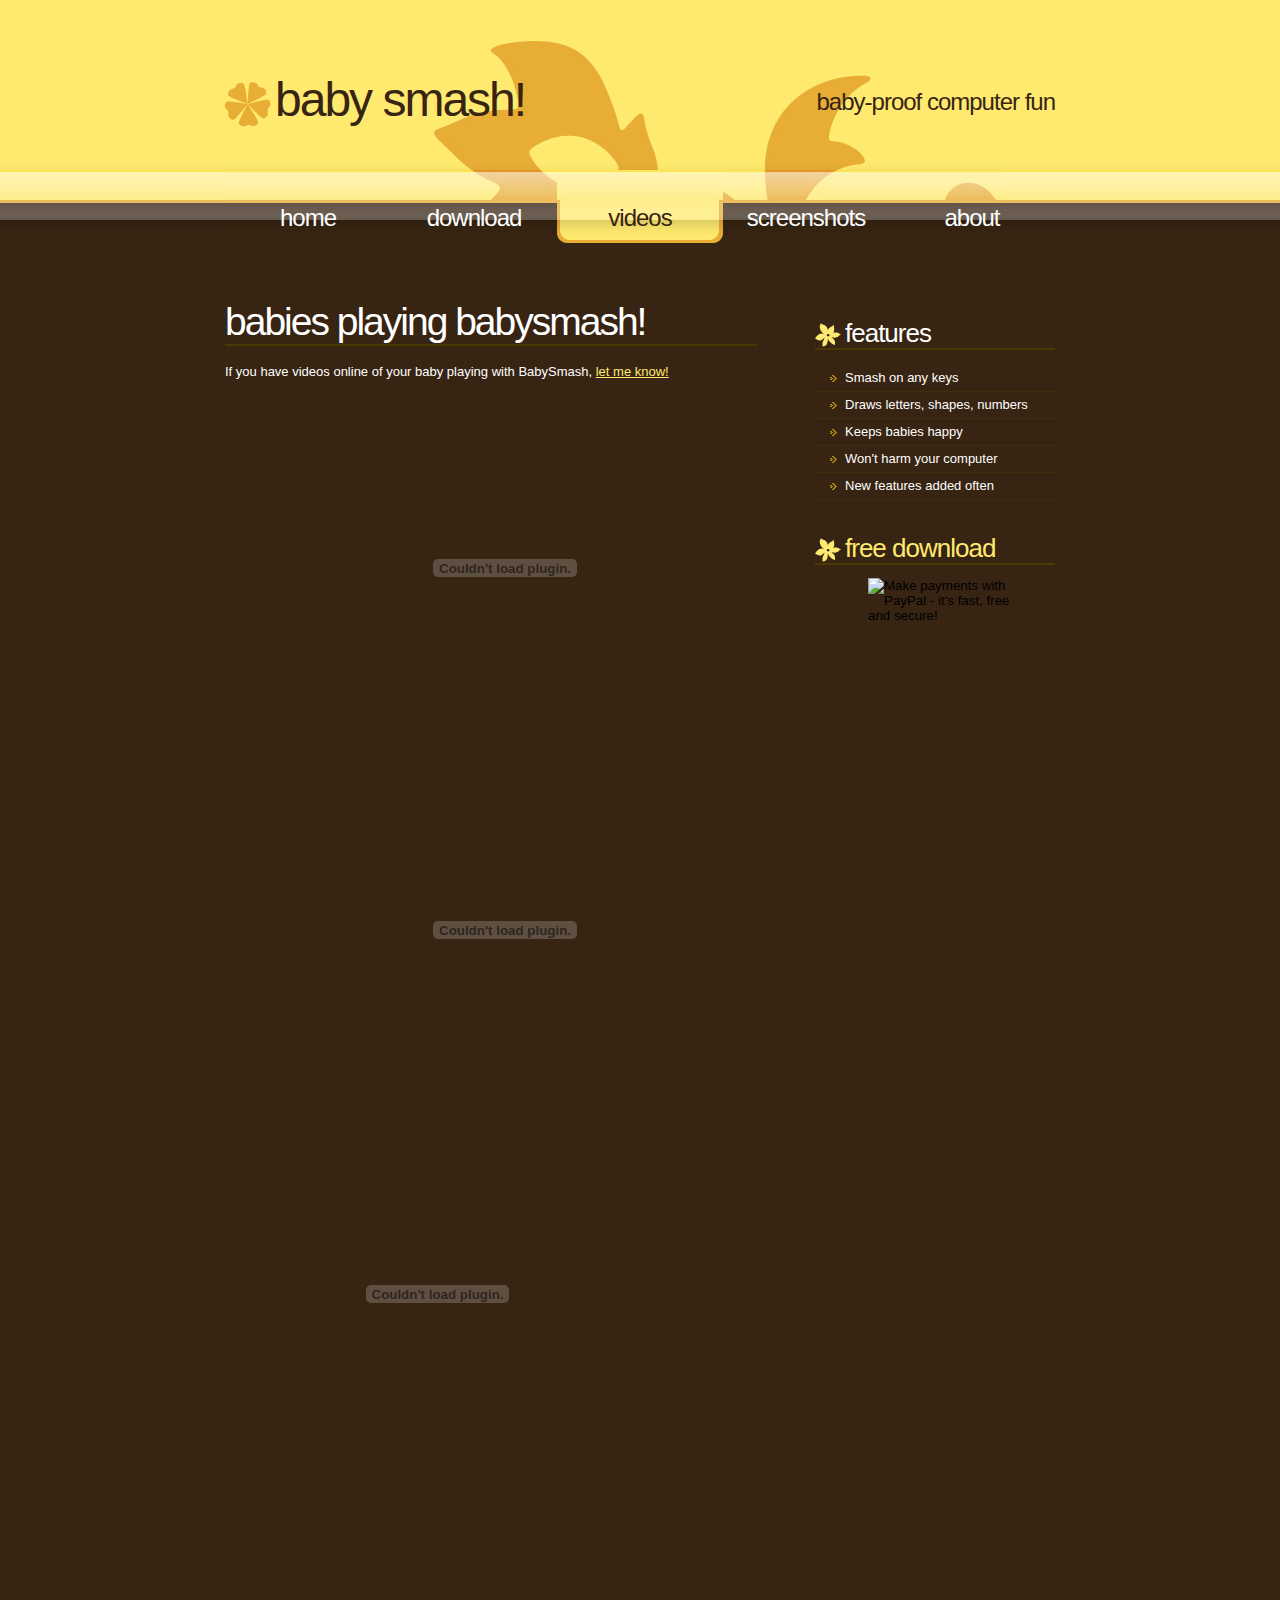
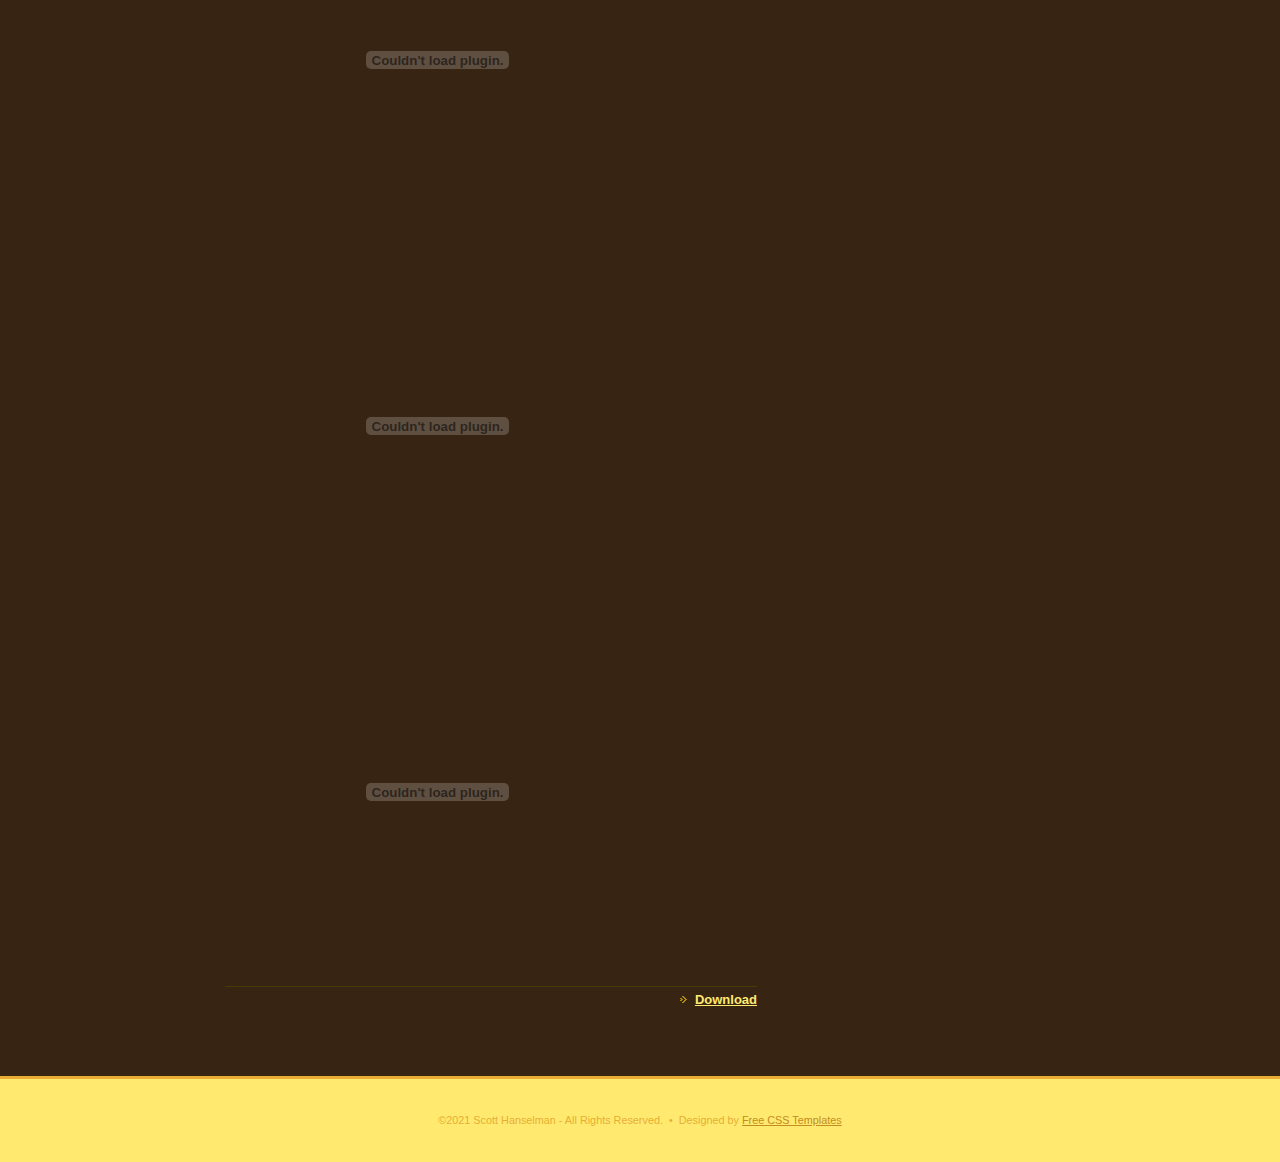
<file: videos.htm>
<!DOCTYPE html PUBLIC "-//W3C//DTD XHTML 1.0 Strict//EN" "https://www.w3.org/TR/xhtml1/DTD/xhtml1-strict.dtd">
<!--
Design by Free CSS Templates
https://www.freecsstemplates.org
Released for free under a Creative Commons Attribution 2.5 License

Name       : Natures Charm
Description: A two-column, fixed-width design.
Version    : 1.0
Released   : 20080125

-->
<html xmlns="https://www.w3.org/1999/xhtml">
<head>
<meta http-equiv="content-type" content="text/html; charset=utf-8" />
<title>Baby Smash! by Scott Hanselman</title>
<meta name="keywords" content="" />
<meta name="description" content="" />
<link href="default.css" rel="stylesheet" type="text/css" media="screen" />
</head>
<body>
<!-- start header -->
<div id="header">
	<div id="logo">
		<h1><a href="https://www.hanselman.com/babysmash/">Baby Smash!</a></h1>
		<h2><a href="screenies.htm">Baby-Proof computer fun</a></h2>
	</div>
	<div id="menu">
		<ul>
			<li><a href="index.html" accesskey="1" title="">Home</a></li>
			<li><a href="download.htm" accesskey="2" title="">Download</a></li>
			<li class="active"><a href="videos.htm" accesskey="3" title="">Videos</a></li>
			<li><a href="screenies.htm" accesskey="4" title="">Screenshots</a></li>
			<li><a href="about.htm" accesskey="5" title="">About</a></li>
		</ul>
	</div>
</div>
<!-- end header -->

<!-- start page -->
<div id="page">
	<!-- start content -->
	<div id="content">
		<div class="post">
			<h1 class="title">Babies Playing BabySmash!</h1>
			<div class="entry">
				<p>If you have videos online of your baby playing with BabySmash, <a href="https://twitter.com/shanselman">let me know!</a></p>
				<p>
					<object width="560" height="340"><param name="movie" value="https://www.youtube.com/v/K08XmslFZCA&hl=en&fs=1"></param><param name="allowFullScreen" value="true"></param><param name="allowscriptaccess" value="always"></param><embed src="https://www.youtube.com/v/K08XmslFZCA&hl=en&fs=1" type="application/x-shockwave-flash" allowscriptaccess="always" allowfullscreen="true" width="560" height="340"></embed></object>
				</p>
				<p>
					<object width="560" height="340"><param name="movie" value="https://www.youtube.com/v/vEwk5e0LiAM&hl=en&fs=1"></param><param name="allowFullScreen" value="true"></param><param name="allowscriptaccess" value="always"></param><embed src="https://www.youtube.com/v/vEwk5e0LiAM&hl=en&fs=1" type="application/x-shockwave-flash" allowscriptaccess="always" allowfullscreen="true" width="560" height="340"></embed></object>
				</p>
				<p>
					<object width="425" height="344"><param name="movie" value="https://www.youtube.com/v/FbZIobQeEHk&hl=en&fs=1"></param><param name="allowFullScreen" value="true"></param><param name="allowscriptaccess" value="always"></param><embed src="https://www.youtube.com/v/FbZIobQeEHk&hl=en&fs=1" type="application/x-shockwave-flash" allowscriptaccess="always" allowfullscreen="true" width="425" height="344"></embed></object>
				</p>
				<p>
					<object width="425" height="344"><param name="movie" value="https://www.youtube.com/v/T_Y9zc5Kz0Y&hl=en&fs=1"></param><param name="allowFullScreen" value="true"></param><embed src="https://www.youtube.com/v/T_Y9zc5Kz0Y&hl=en&fs=1" type="application/x-shockwave-flash" allowfullscreen="true" width="425" height="344"></embed></object>
				</p>
				<p>
					<object width="425" height="344"><param name="movie" value="https://www.youtube.com/v/sigUa3gXyK0&hl=en&fs=1"></param><param name="allowFullScreen" value="true"></param><param name="allowscriptaccess" value="always"></param><embed src="https://www.youtube.com/v/sigUa3gXyK0&hl=en&fs=1" type="application/x-shockwave-flash" allowscriptaccess="always" allowfullscreen="true" width="425" height="344"></embed></object>
				</p>
				<p>
					<object width="425" height="344"><param name="movie" value="https://www.youtube.com/v/RDgoRUwLY9M&hl=en&fs=1"></param><param name="allowFullScreen" value="true"></param><embed src="https://www.youtube.com/v/RDgoRUwLY9M&hl=en&fs=1" type="application/x-shockwave-flash" allowfullscreen="true" width="425" height="344"></embed></object>
				</p>



			</div>
			<p class="meta"><a href="download.htm" class="more">Download</a> </p>
		</div>
	</div>
	<!-- end content -->
	<!-- start sidebar -->
	<div id="sidebar">
		<ul>
			<li>
				<h2>Features</h2>
				<ul>
					<li>Smash on any keys<!/li>
					<li>Draws letters, shapes, numbers<!/li>
					<li>Keeps babies happy</li>
					<li>Won't harm your computer</li>
					<li>New features added often</li>
				</ul>
			</li>
			<li>
				<h2><a href="download.htm">Free Download</a></h2>
				<blockquote><form name="_xclick" action="https://www.paypal.com/cgi-bin/webscr" method="post">
<input type="hidden" name="cmd" value="_xclick">
<input type="hidden" name="business" value="scott@hanselman.com">
<input type="hidden" name="item_name" value="BabySmash!">
<input type="hidden" name="currency_code" value="USD">
<input type="hidden" name="amount" value="8.00">
<input type="image" src="https://www.paypal.com/en_US/i/btn/btn_donate_LG.gif" border="0" name="submit" alt="Make payments with PayPal - it's fast, free and secure!">
</form>
</blockquote>
			</li>
		</ul>
	</div>
	<!-- end sidebar -->
</div>
<div style="clear: both; height: 30px">&nbsp;</div>
<!-- end page -->
<div id="footer">
	<p>&copy;2021 Scott Hanselman - All Rights Reserved. &nbsp;&bull;&nbsp; Designed by <a href="http://www.freecsstemplates.org/">Free CSS Templates</a></p>
</div>
<script type="text/javascript">
var gaJsHost = (("https:" == document.location.protocol) ? "https://ssl." : "https://www.");
document.write(unescape("%3Cscript src='" + gaJsHost + "google-analytics.com/ga.js' type='text/javascript'%3E%3C/script%3E"));
</script>
<script type="text/javascript">
var pageTracker = _gat._getTracker("UA-130207-2");
pageTracker._initData();
pageTracker._trackPageview();
</script>
</body>
</html>
</file>
<file: default.css>
/*
Design by Free CSS Templates
http://www.freecsstemplates.org
Released for free under a Creative Commons Attribution 2.5 License
*/

body {
	margin: 0;
	padding: 0;
	background: #372412 url(images/img01.gif) repeat-x;
	font-size: 13px;
	color: #FFFFFF;
}

body, th, td, input, textarea, select, option {
	font-family: Arial, Helvetica, sans-serif;
}

h1, h2, h3 {
	text-transform: lowercase;
	font-family: "Trebuchet MS", Arial, Helvetica, sans-serif;
	font-weight: normal;
	color: #FFFFFF;
}

h1 {
	letter-spacing: -2px;
	font-size: 3em;
}

h2 {
	letter-spacing: -1px;
	font-size: 2em;
}

h3 {
	font-size: 1em;
}

p, ul, ol {
	line-height: 200%;
}

blockquote {
	padding-left: 1em;
}

blockquote p, blockquote ul, blockquote ol {
	line-height: normal;
	font-style: italic;
}

a {
	color: #FFEA6F;
}

a:hover {
	text-decoration: none;
}

img { border: none; }

/* Header */

#header {
	width: 830px;
	height: 280px;
	margin: 0 auto;
	background: url(images/img02.jpg) no-repeat;
}

/* Logo */

#logo {
	height: 170px;
	background: url(images/img07.gif) no-repeat left 65%;
}

#logo h1 {
	float: left;
	padding: 40px 40px 0 50px;
	letter-spacing: -2px;
	font-size: 48px;
}

#logo h2 {
	float: right;
	padding: 68px 0 0 0;
	font-size: 24px;
	
}

#logo a {
	text-decoration: none;
	color: #372412;
}

/* Gallery */

#gallery {
	clear: both;
	width: 830px;
	height: 300px;
	margin: 0 auto;
	
}

#top-photo h2 {
	height: 1.4em;
	font-size: 1em;
}

#top-photo p {
	margin: 0;
	padding: 0 0 10px 0;
}

/* Menu */

#menu {
	width: 830px;
	height: 70px;
	background: url(images/img03.jpg) no-repeat;
}

#menu ul {
	margin: 0;
	padding: 0;
	list-style: none;
}

#menu li {
	display: inline;
}

#menu a {
	display: block;
	float: left;
	width: 166px;
	height: 73px;
	padding-top: 35px;
	text-transform: lowercase;
	text-decoration: none;
	text-align: center;
	letter-spacing: -1px;
	font-size: 24px;
	color: #FFFFFF;
}

#menu a:hover {
	background: url(images/img09.jpg) no-repeat;
	color: #FFFFFF;
}

#menu .active a {
	background: url(images/img09.jpg) no-repeat;
	color: #372412;
}

/* Page */

#page {
	width: 830px;
	margin: 0 auto;
	padding: 20px 0;
}

/* Content */

#content {
	float: left;
	width: 532px;
}

.post {
	padding: 0 0 20px 0;
}

.title {
	margin: 0;
	border-bottom: 2px solid #4A3903;
}

.byline {
	margin: 0;
}

.meta {
	border-top: 1px solid #4A3903;
	text-align: right;
	color: #646464;
}

.meta a {
	padding-left: 15px;
	background: url(images/img06.gif) no-repeat left center;
	font-weight: bold;
}

/* Sidebar */

#sidebar {
	float: right;
	width: 240px;
}

#sidebar ul {
	margin: 0;
	padding: 0;
	list-style: none;
}

#sidebar li {
}

#sidebar li ul {
	padding: 15px 0;
}

#sidebar li li {
	padding-left: 30px;
	border-bottom: 1px dotted #4A3903;
	background: url(images/img06.gif) no-repeat 15px 50%;
}

#sidebar h2 {
	margin: 0;
	padding: 20px 0 2px 30px;
	background: url(images/img05.gif) no-repeat left bottom;
	border-bottom: 2px solid #4A3903;
}

#sidebar a {
	text-decoration: none;
}

#sidebar a:hover {
	text-decoration: underline;
}

/* Footer */

#footer {
	clear: both;
	padding: 20px 0;
	background: #FFEA6F;
	border-top: 3px solid #E8AD35;
	text-align: center;
	font-size: smaller;
	color: #E8AD35;
}

#footer a {
	color: #C28C21;
}
</file>
